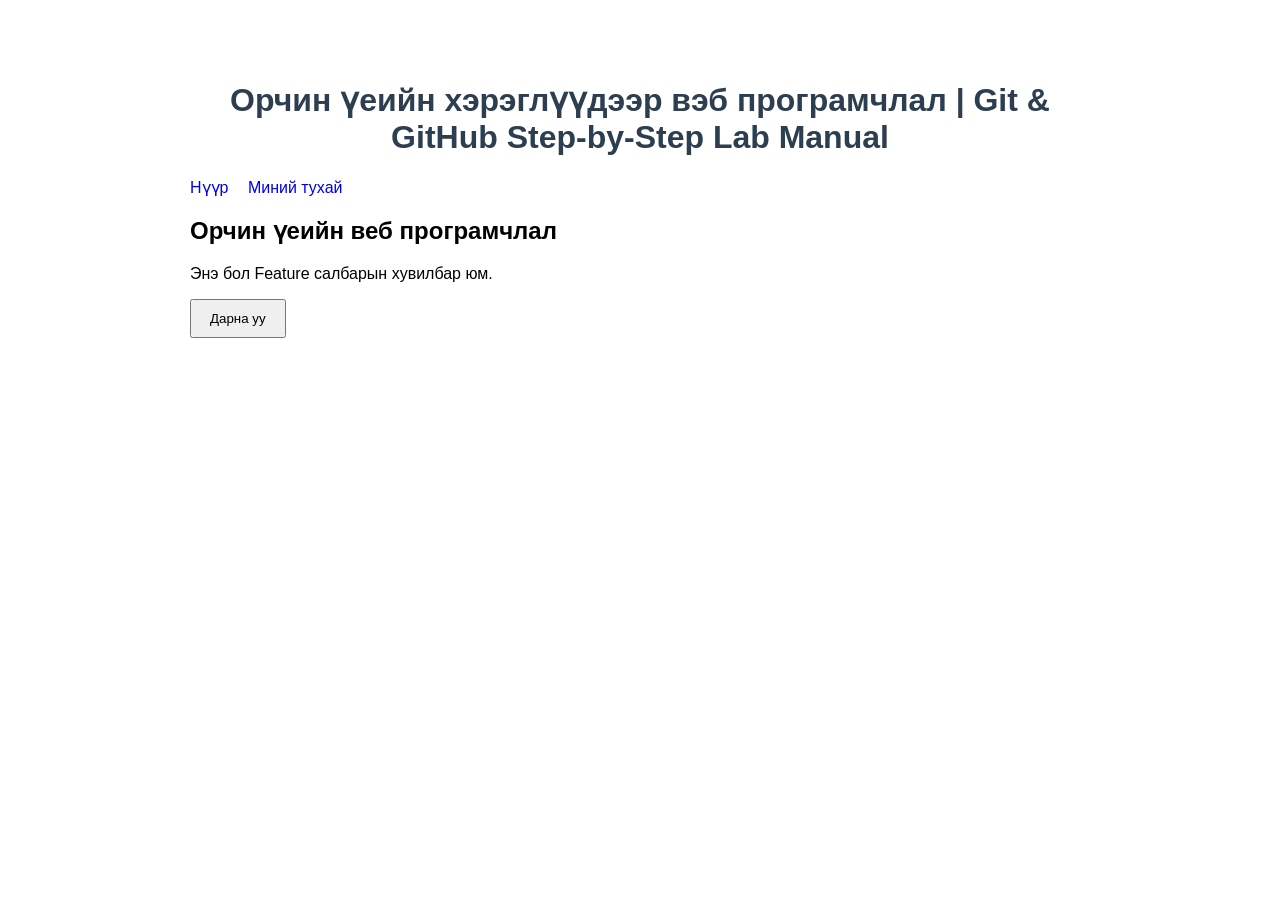
<file: index.html>
<!DOCTYPE html>
<html lang="mn">
<head>
 <meta charset="UTF-8">
 <meta name="viewport" content="width=device-width, initial-scale=1.0">
 <title>My Web Lab</title>
 <link rel="stylesheet" href="style.css">
</head>
<body>
 <header>
 <h1>Орчин үеийн хэрэглүүдээр вэб програмчлал | Git & GitHub Step-by-Step Lab Manual</h1>
 <nav>
 <a href="index.html">Нүүр</a>
 <a href="about.html">Миний тухай</a>
 </nav>
 </header>
 <main>
 <h2>Орчин үеийн веб програмчлал</h2>
 <p>Энэ бол Feature салбарын хувилбар юм.</p>

 <button onclick="showMessage()">Дарна уу</button>
 </main>
 <script src="script.js"></script>
</body>
</html>
</file>
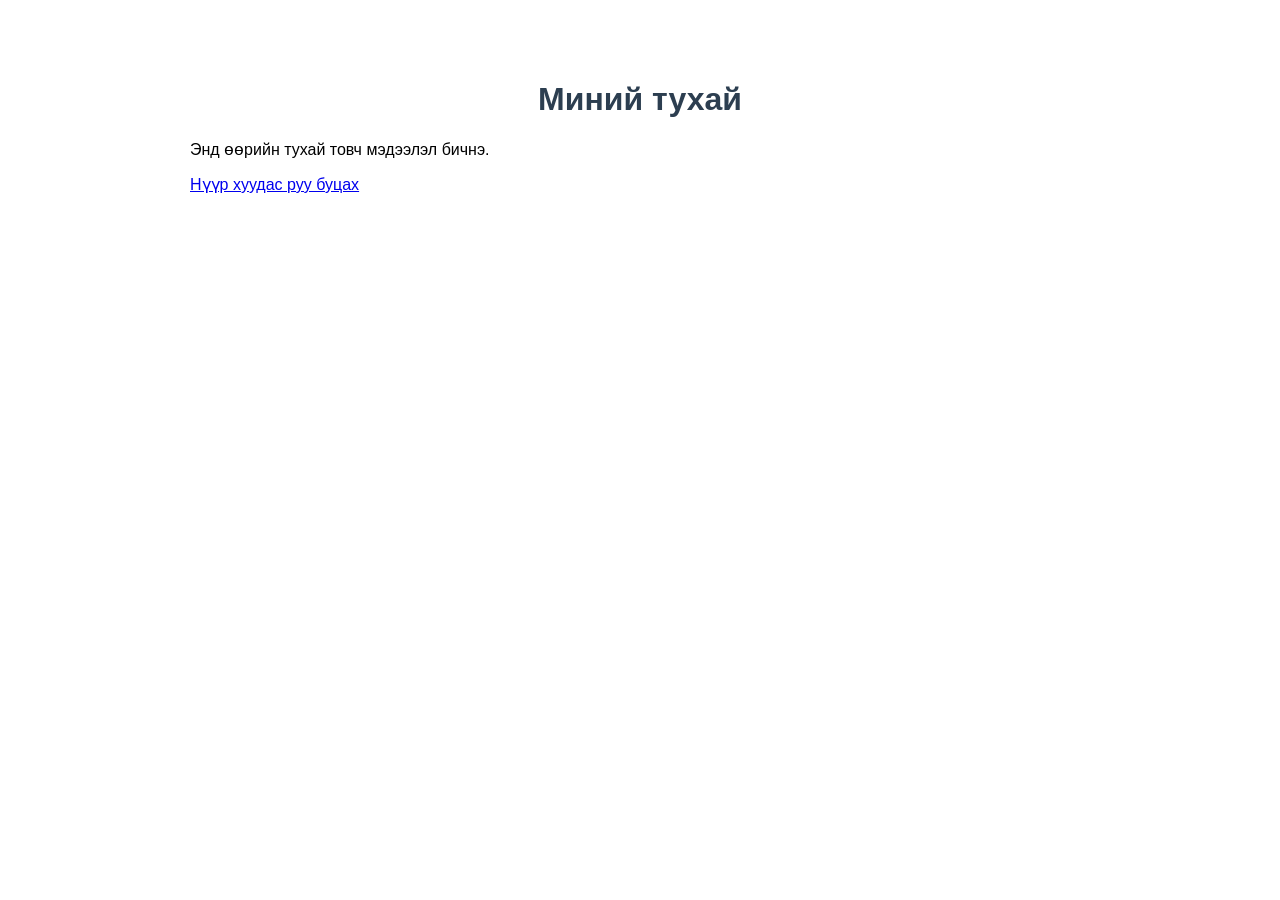
<file: about.html>
<!DOCTYPE html>
<html lang="mn">
<head>
 <meta charset="UTF-8">
 <title>Миний тухай</title>
 <link rel="stylesheet" href="style.css">
</head>
<body>
 <h1>Миний тухай</h1>
 <p>Энд өөрийн тухай товч мэдээлэл бичнэ.</p>
 <a href="index.html">Нүүр хуудас руу буцах</a>
</body>
</html>
</file>
<file: style.css>
body {
    font-family: Arial, sans-serif;
    max-width: 900px;
    margin: 40px auto;
    padding: 20px;
}
nav a {
    margin-right: 15px;
    text-decoration: none;
}
button {
    padding: 10px 18px;
    cursor: pointer;
}
h1 {
    color: #2c3e50;
    text-align: center;
}
</file>
